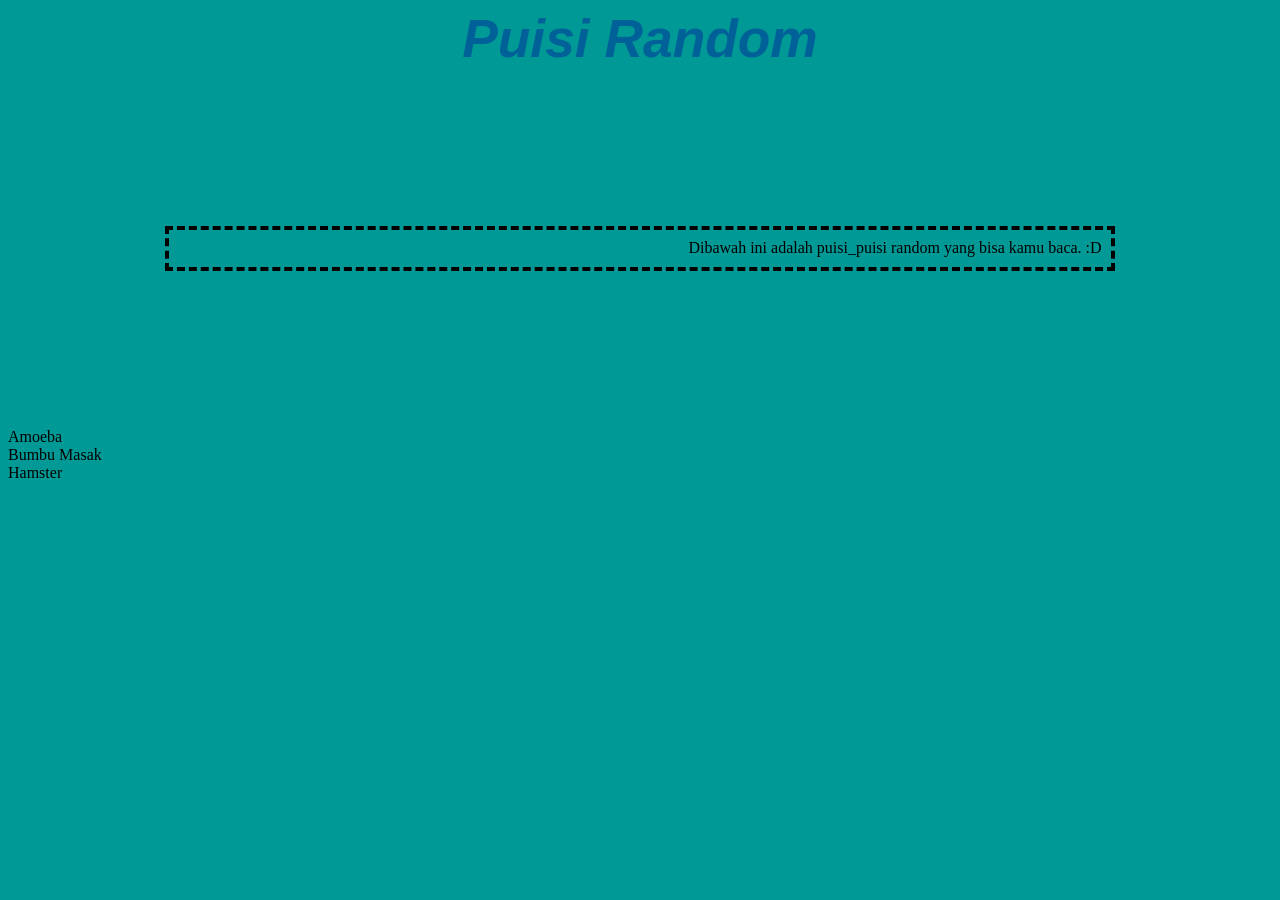
<file: index.html>
<html>

<head>
<link rel="stylesheet" href="style.css">
<title>Puisi Random</title>
</head>

<body style="background-color:#009996">
<h1 style="color: #006199">Puisi Random</h1>

<p style="color: #000000"> 
  Dibawah ini  adalah puisi_puisi random yang bisa kamu baca. :D
</p>


<a href="Puisi-01.html">Amoeba</a><br>
<a href="Puisi-02.html">Bumbu Masak</a><br>
<a href="Puisi-03.html">Hamster</a><br>
</body>


</html>
</file>
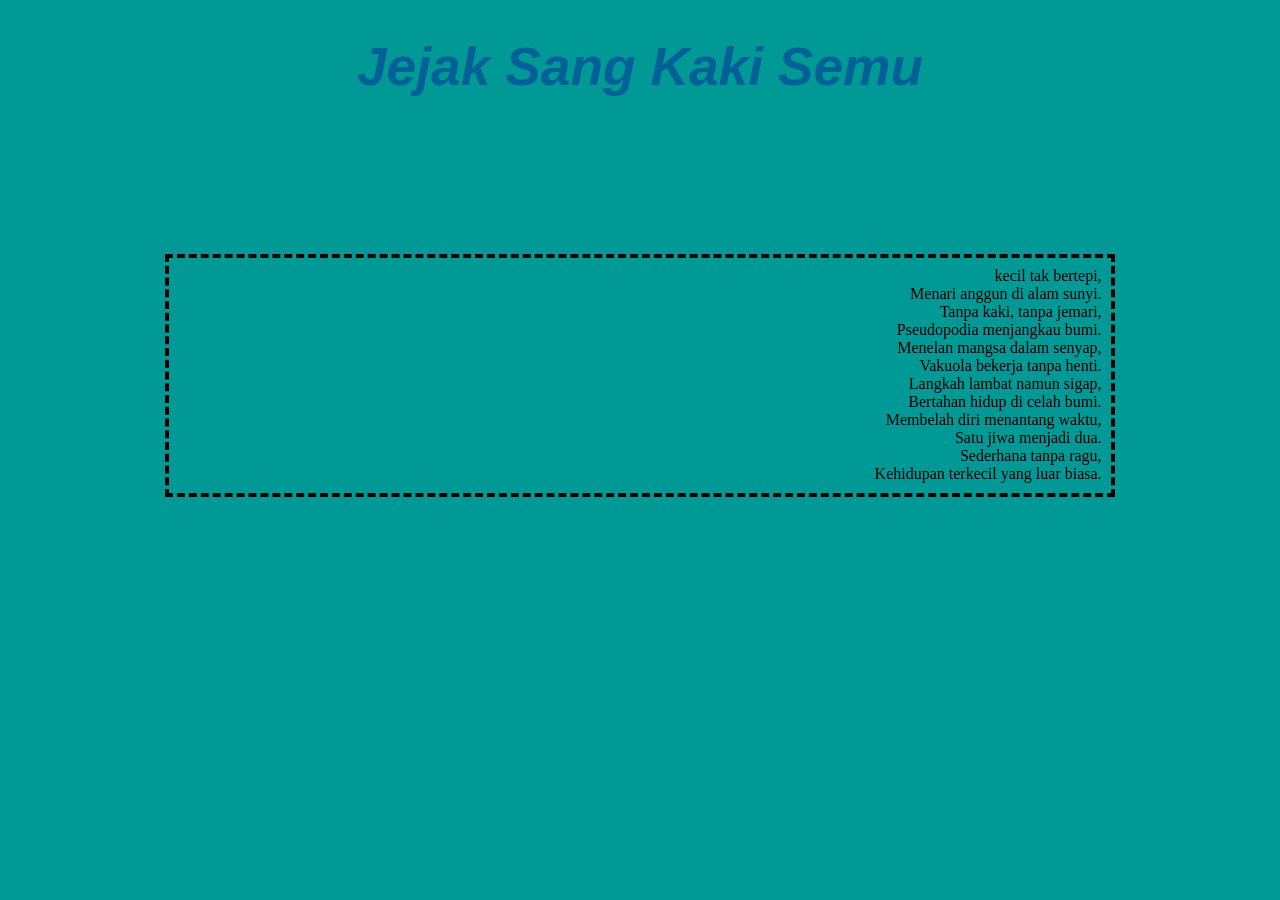
<file: Puisi-01.html>
<!DOCTYPE html>
<html> 
<head>
  <link rel="stylesheet" href="style.css">
  <title>Jejak Sang Kaki Semu</title>
</head> 
  <body style="background-color:#009996">
 <h1 style="color: #006199">Jejak Sang Kaki Semu</h1>
<body>
<p style="color: #000000" > 
kecil tak bertepi,<br>
Menari anggun di alam sunyi.<br>
Tanpa kaki, tanpa jemari,<br>
Pseudopodia menjangkau bumi.<br>
Menelan mangsa dalam senyap,<br>
Vakuola bekerja tanpa henti.<br>
Langkah lambat namun sigap,<br>
Bertahan hidup di celah bumi.<br>
Membelah diri menantang waktu,<br>
Satu jiwa menjadi dua.<br>
Sederhana tanpa ragu,<br>
Kehidupan terkecil yang luar biasa.<br>
</p>
</body> 
</html>
</file>
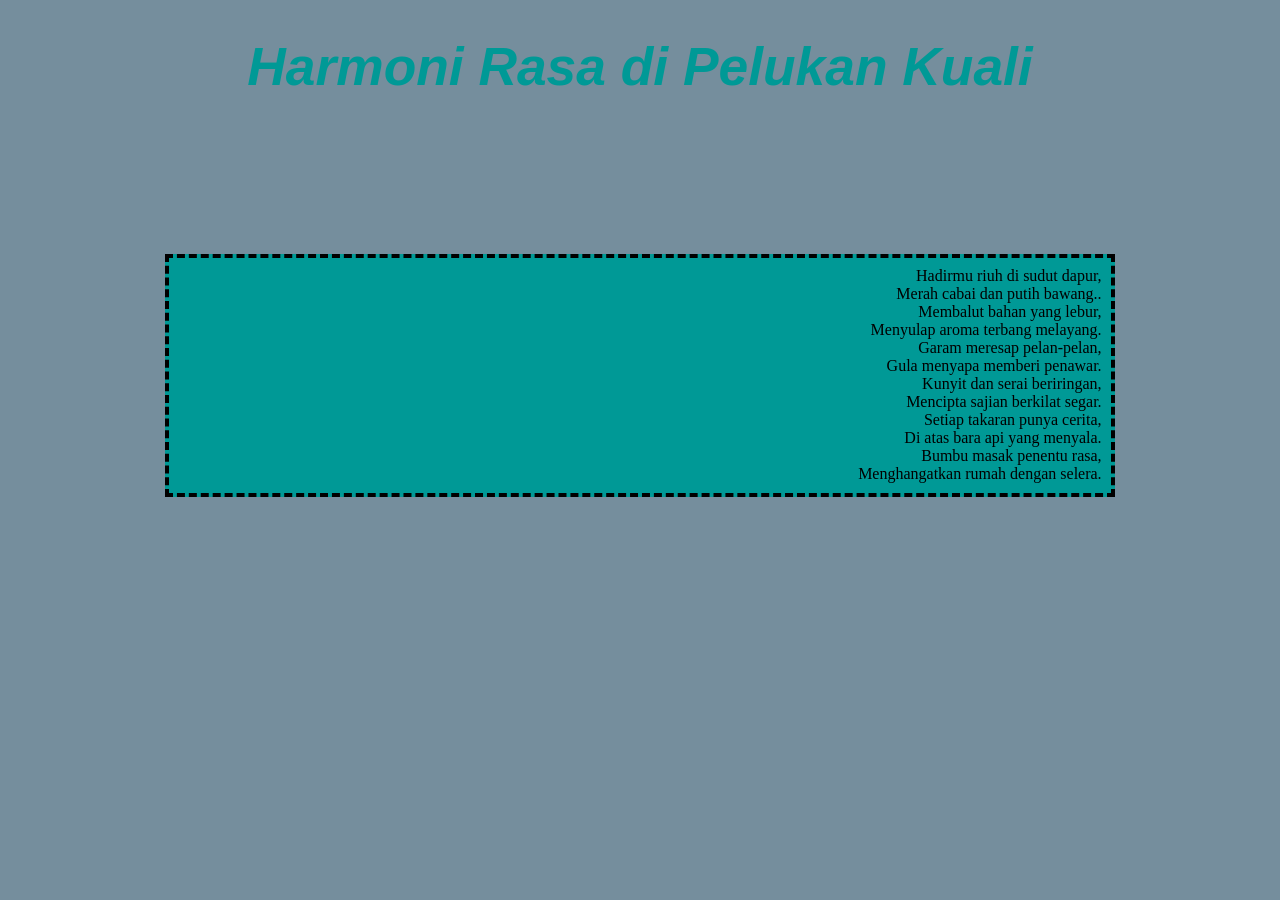
<file: Puisi-02.html>
<!DOCTYPE html>
<html> 
<head>
  <link rel="stylesheet" href="style.css">
  <title>Harmoni Rasa di Pelukan Kuali</title>
</head> 
  <h1 style="color: #009996">Harmoni Rasa di Pelukan Kuali</h1>
<body style="background-color:#758e9d">
<p style="color: #000000"> 
Hadirmu riuh di sudut dapur,<br>
Merah cabai dan putih bawang..<br>
Membalut bahan yang lebur,<br>
Menyulap aroma terbang melayang.<br>
Garam meresap pelan-pelan,<br>
Gula menyapa memberi penawar.<br>
Kunyit dan serai beriringan,<br>
Mencipta sajian berkilat segar.<br>
Setiap takaran punya cerita,<br>
Di atas bara api yang menyala.<br>
Bumbu masak penentu rasa,<br>
Menghangatkan rumah dengan selera.<br>
</p>
</body> 
</html>
</file>
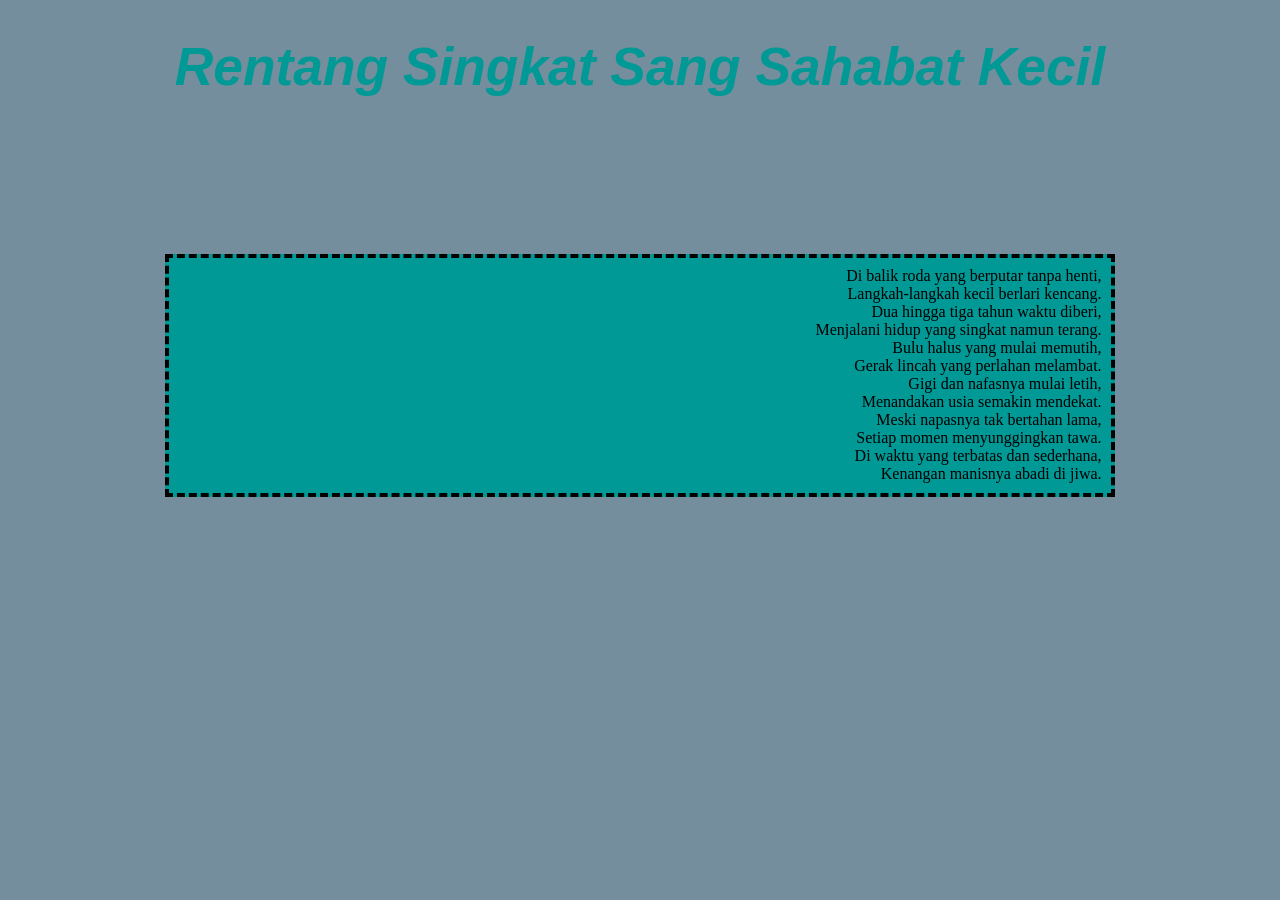
<file: Puisi-03.html>
<!DOCTYPE html>
<html> 
<head>
  <link rel="stylesheet" href="style.css">
  <title>Rentang Singkat Sang Sahabat Kecil</title>
</head> 
  
  <h1 style="color: #009996">Rentang Singkat Sang Sahabat Kecil</h1>
<body style="background-color:#758e9d">
<p style="color: #000000"> 
Di balik roda yang berputar tanpa henti,<br>
Langkah-langkah kecil berlari kencang.<br>
Dua hingga tiga tahun waktu diberi,<br>
Menjalani hidup yang singkat namun terang.<br>
Bulu halus yang mulai memutih,<br>
Gerak lincah yang perlahan melambat.<br>
Gigi dan nafasnya mulai letih,<br>
Menandakan usia semakin mendekat.<br>
Meski napasnya tak bertahan lama,<br>
Setiap momen menyunggingkan tawa.<br>
Di waktu yang terbatas dan sederhana,<br>
Kenangan manisnya abadi di jiwa.<br>
</p>
</body> 
</html>
</file>
<file: style.css>
h1 { style=color: #000000;
  text-align: center;
  font-size: 40pt;
  font-weight: bold;
  font-family: sans-serif;
  font-style: italic;
}
p {
  color: #000000;
  background-color: #009996;
  padding: 0.6em;
  margin: 9.8em;
  text-align: right;
  border: 4px Dashed #000000;
}
div {
  text-align: center;
}

a {
  color: #000000;
  text-decoration: none;
}
</file>
